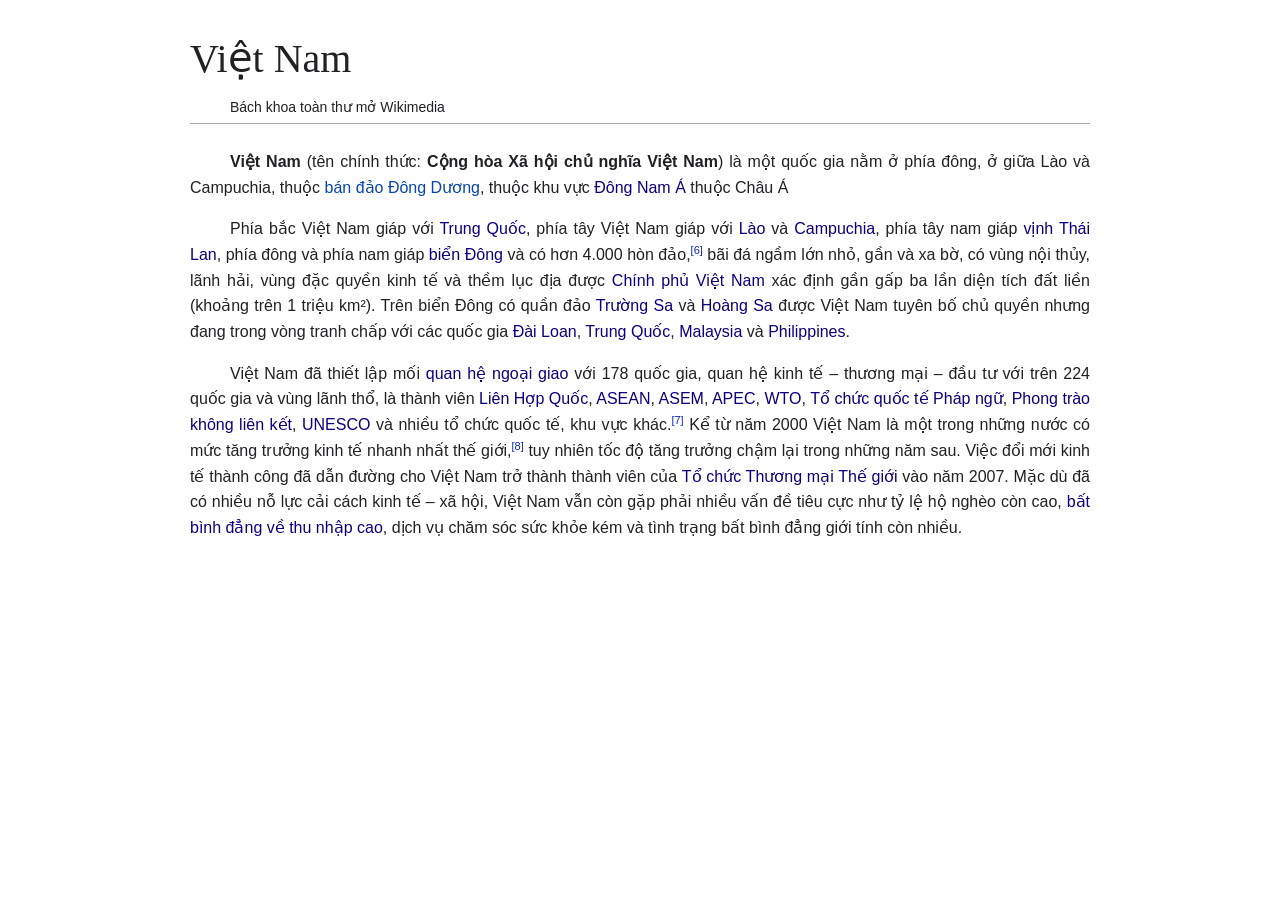
<file: Lesson-6/format-css/index.html>
<!DOCTYPE html>
<html lang="en">
<head>
    <meta charset="UTF-8">
    <title>Title</title>
    <link rel="stylesheet" href="style.css">
</head>
<body>
    <h1>Việt Nam</h1>
    <p class="subtitle">Bách khoa toàn thư mở Wikimedia</p>
    <hr>

    <p>
        <strong>Việt Nam</strong> (tên chính thức: <strong>Cộng hòa Xã hội chủ nghĩa Việt Nam</strong>) là một quốc gia nằm ở phía đông, ở giữa Lào và Campuchia, thuộc <a style="color: #0645ad">bán đảo Đông Dương</a>, thuộc khu vực <a style="color: #0b0080">Đông Nam Á</a> thuộc Châu Á
    </p>

    <p>
        Phía bắc Việt Nam giáp với <a style="color: #0b0080">Trung Quốc</a>, phía tây Việt Nam giáp với <a style="color: #0b0080">Lào</a> và <a style="color: #0b0080">Campuchia</a>, phía tây nam giáp <a style="color: #0b0080">vịnh Thái Lan</a>, phía đông và phía nam giáp <a style="color: #0b0080">biển Đông</a> và có hơn 4.000 hòn đảo,<sup>[6]</sup> bãi đá ngầm lớn nhỏ, gần và xa bờ, có vùng nội thủy, lãnh hải, vùng đặc quyền kinh tế và thềm lục địa được <a style="color: #0b0080">Chính phủ Việt Nam</a> xác định gần gấp ba lần diện tích đất liền (khoảng trên 1 triệu km²). Trên biển Đông có quần đảo <a style="color: #0b0080">Trường Sa</a> và <a style="color: #0b0080">Hoàng Sa</a> được Việt Nam tuyên bố chủ quyền nhưng đang trong vòng tranh chấp với các quốc gia <a style="color: #0b0080">Đài Loan</a>, <a style="color: #0b0080">Trung Quốc</a>, <a style="color: #0b0080">Malaysia</a> và <a style="color: #0b0080">Philippines</a>.
    </p>

    <p>
        Việt Nam đã thiết lập mối <a style="color: #0b0080">quan hệ ngoại giao</a> với 178 quốc gia, quan hệ kinh tế – thương mại – đầu tư với trên 224 quốc gia và vùng lãnh thổ, là thành viên <a style="color: #0b0080">Liên Hợp Quốc</a>, <a style="color: #0b0080">ASEAN</a>, <a style="color: #0b0080">ASEM</a>, <a style="color: #0b0080">APEC</a>, <a style="color: #0b0080">WTO</a>, <a style="color: #0b0080">Tổ chức quốc tế Pháp ngữ</a>, <a style="color: #0b0080">Phong trào không liên kết</a>, <a style="color: #0b0080">UNESCO</a> và nhiều tổ chức quốc tế, khu vực khác.<sup>[7]</sup> Kể từ năm 2000 Việt Nam là một trong những nước có mức tăng trưởng kinh tế nhanh nhất thế giới,<sup>[8]</sup> tuy nhiên tốc độ tăng trưởng chậm lại trong những năm sau. Việc đổi mới kinh tế thành công đã dẫn đường cho Việt Nam trở thành thành viên của <a style="color: #0b0080">Tổ chức Thương mại Thế giới</a> vào năm 2007. Mặc dù đã có nhiều nỗ lực cải cách kinh tế – xã hội, Việt Nam vẫn còn gặp phải nhiều vấn đề tiêu cực như tỷ lệ hộ nghèo còn cao, <a style="color: #0b0080">bất bình đẳng về thu nhập cao</a>, dịch vụ chăm sóc sức khỏe kém và tình trạng bất bình đẳng giới tính còn nhiều.
    </p>

</body>
</html>
</file>
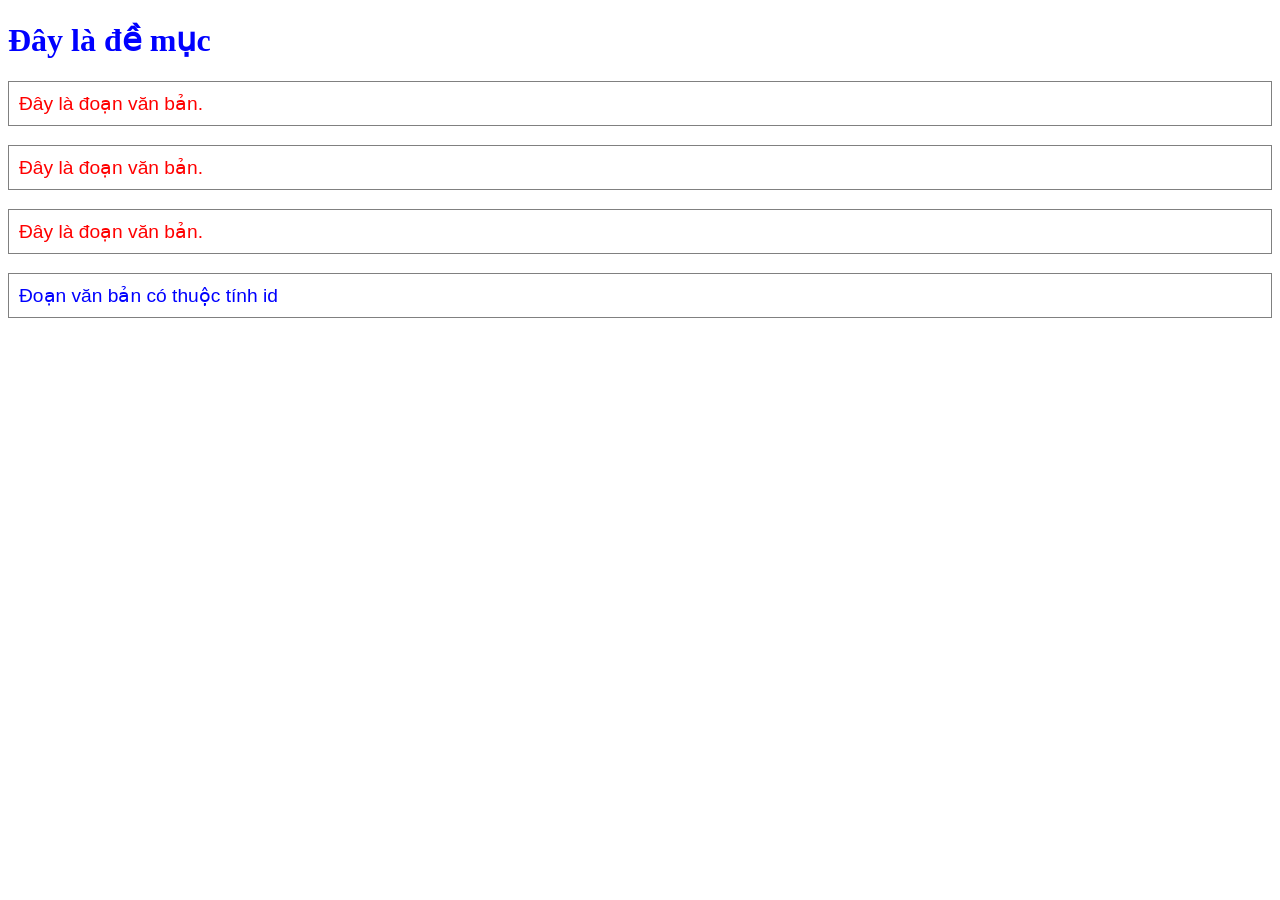
<file: Lesson-6/using-css/index.html>
<!DOCTYPE html>
<html lang="en">
<head>
    <meta charset="UTF-8">
    <title>Title</title>
    <style>
        h1 {
            color: blue;
            font-family: Tahoma;
            font-size: 200%;
        }

        p{
            color: red;
            font-family: Arial;
            font-size: 120%;
            border: 1px solid grey;
            padding: 10px
        }

        #element1 {
            color: blue;
        }
    </style>
</head>
<body>
    <h1>Đây là đề mục</h1>
    <p>Đây là đoạn văn bản.</p>
    <p>Đây là đoạn văn bản.</p>
    <p>Đây là đoạn văn bản.</p>
    <p id="element1">Đoạn văn bản có thuộc tính id</p>
</body>
</html>
</file>
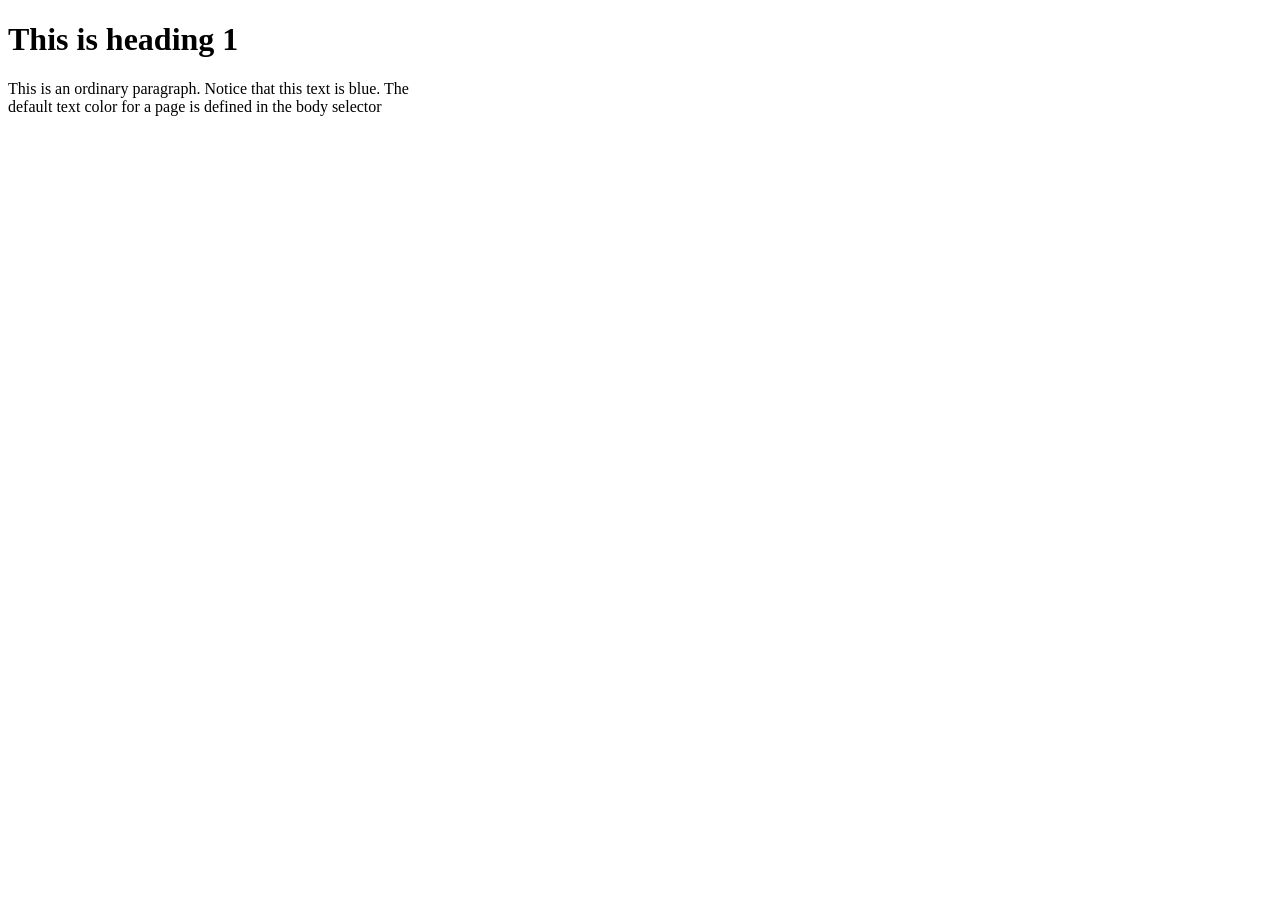
<file: Lesson-6/bai-tap-1/External Style/index.html>
<!DOCTYPE html>
<html lang="en">
<head>
    <meta charset="UTF-8">
    <title>External Style</title>
    <link rel="stylesheet" herf="style.css">
</head>
<body>
    <h1>This is heading 1</h1>
    <p>This is an ordinary paragraph. Notice that this text is blue. The<br>
        default text color for a page is defined in the body selector</p>
</body>
</html>
</file>
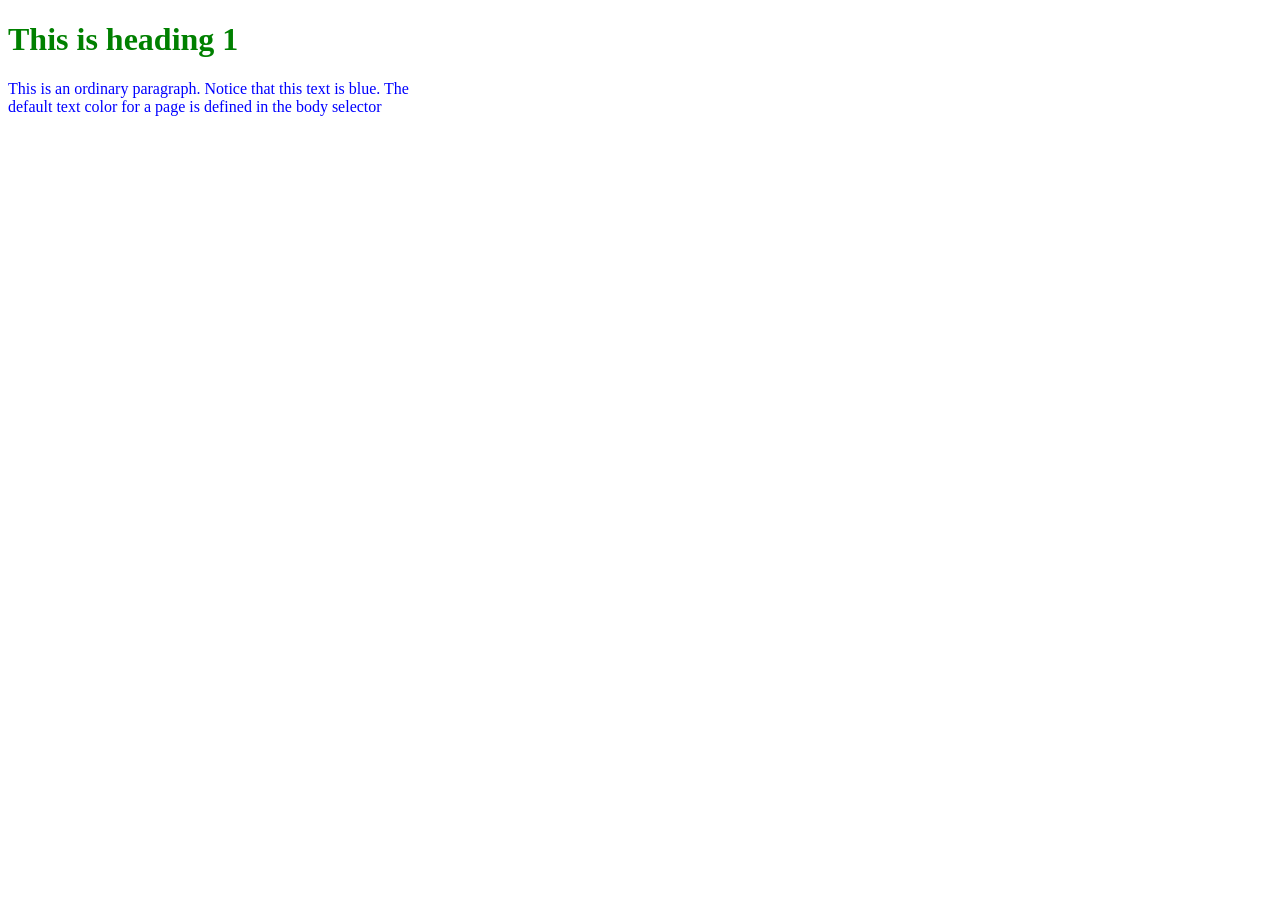
<file: Lesson-6/bai-tap-1/Inline Style/index.html>
<!DOCTYPE html>
<html lang="en">
<head>
    <meta charset="UTF-8">
    <title>Title</title>
</head>
<body>
    <h1 style="color: green">This is heading 1</h1>
    <p style="color: blue">This is an ordinary paragraph. Notice that this text is blue. The<br>
        default text color for a page is defined in the body selector</p>
</body>
</html>
</file>
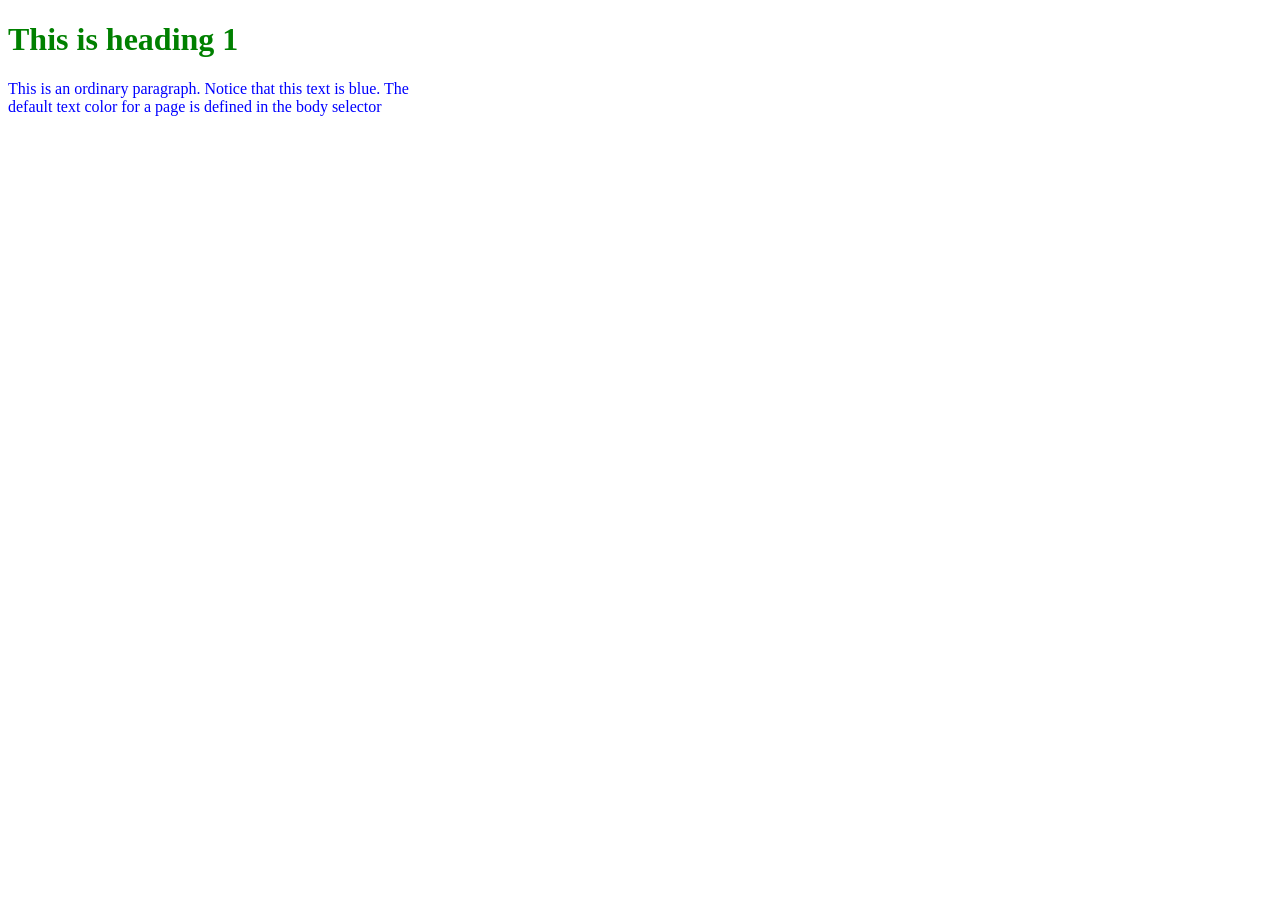
<file: Lesson-6/bai-tap-1/Internal Style/index.html>
<!DOCTYPE html>
<html lang="en">
<head>
    <meta charset="UTF-8">
    <title>Internal Style</title>
    <style>
        h1 {
            color: green;
        }

        p {
            color: blue;
        }
    </style>
</head>
<body>
    <h1>This is heading 1</h1>
    <p>This is an ordinary paragraph. Notice that this text is blue. The<br>
    default text color for a page is defined in the body selector</p>

</body>
</html>
</file>
<file: Lesson-6/format-css/style.css>
body {
    font-family: sans-serif;
    line-height: 1.6;
    color: #202122;
    max-width: 900px;
    margin: 20px auto;
    padding: 0 20px;
}

h1 {
    font-family: 'Georgia', 'Times New Roman', serif;
    font-size: 40px;
    font-weight: normal;
    margin-bottom: 0px;
}

.subtitle {
    font-size: 14px;
    margin-top: 5px;
    margin-bottom: 0;
}

hr {
    border: 0;
    border-top: 1px solid #a2a9b1;
    margin-top: 5px;
    margin-bottom: 25px;
}

p {
    text-align: justify;
    text-indent: 40px;
    margin-bottom: 15px;
    font-size: 16px;
}

a {
    color: #0b25c5;
    text-decoration: none;
}

a:hover {
    text-decoration: underline;
}

sup {
    font-size: 11px;
    color: #0b25c5;
}
</file>
